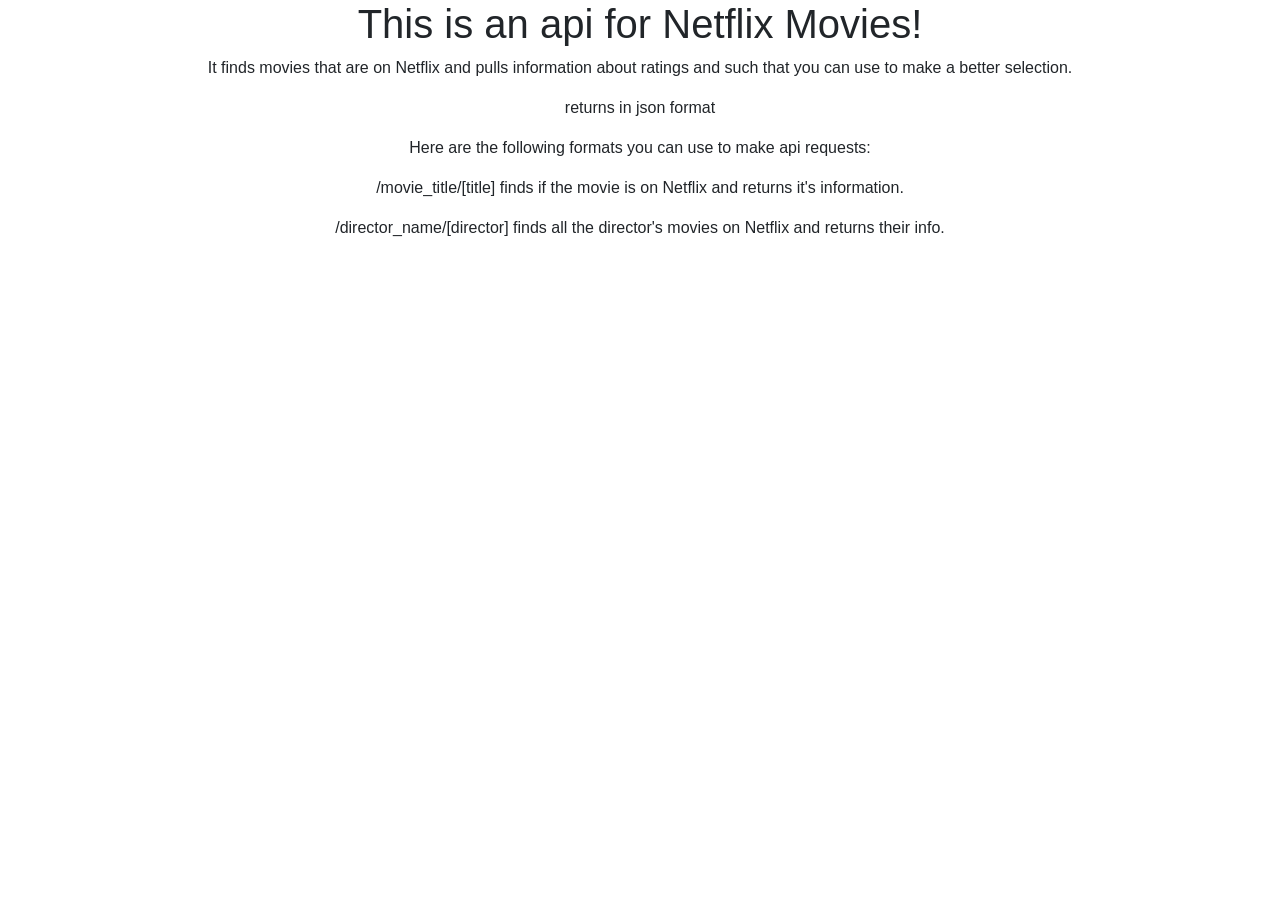
<file: index.html>
<!DOCTYPE html>

<html>

<head>
    <title>ETL api</title>
    <meta charset="UTF-8">
    <link rel="stylesheet" href="https://stackpath.bootstrapcdn.com/bootstrap/4.3.1/css/bootstrap.min.css" integrity="sha384-ggOyR0iXCbMQv3Xipma34MD+dH/1fQ784/j6cY/iJTQUOhcWr7x9JvoRxT2MZw1T" crossorigin="anonymous">

    <script src="https://code.jquery.com/jquery-3.3.1.slim.min.js" integrity="sha384-q8i/X+965DzO0rT7abK41JStQIAqVgRVzpbzo5smXKp4YfRvH+8abtTE1Pi6jizo" crossorigin="anonymous"></script>
    <script src="https://cdnjs.cloudflare.com/ajax/libs/popper.js/1.14.7/umd/popper.min.js" integrity="sha384-UO2eT0CpHqdSJQ6hJty5KVphtPhzWj9WO1clHTMGa3JDZwrnQq4sF86dIHNDz0W1" crossorigin="anonymous"></script>
    <script src="https://stackpath.bootstrapcdn.com/bootstrap/4.3.1/js/bootstrap.min.js" integrity="sha384-JjSmVgyd0p3pXB1rRibZUAYoIIy6OrQ6VrjIEaFf/nJGzIxFDsf4x0xIM+B07jRM" crossorigin="anonymous"></script>
    <link rel="stylesheet" href="style.css">
</head>

<body>
    
    <h1>
        This is an api for Netflix Movies!
    </h1>
    <p>
        It finds movies that are on Netflix and pulls information about ratings and such 
        that you can use to make a better selection. 
    </p>
    <p>
        returns in json format
    </p>
    <p>
        Here are the following formats you can use to make api requests:
    </p>
    <p>
        /movie_title/[title]   finds if the movie is on Netflix and returns it's information.
    </p>
    <p>
        /director_name/[director]   finds all the director's movies on Netflix and returns their info.
    </p>
    <p>

    </p>
            
</body>
</file>
<file: style.css>
h1{
    text-align: center;
}
p{
    text-align:center;
}
</file>
